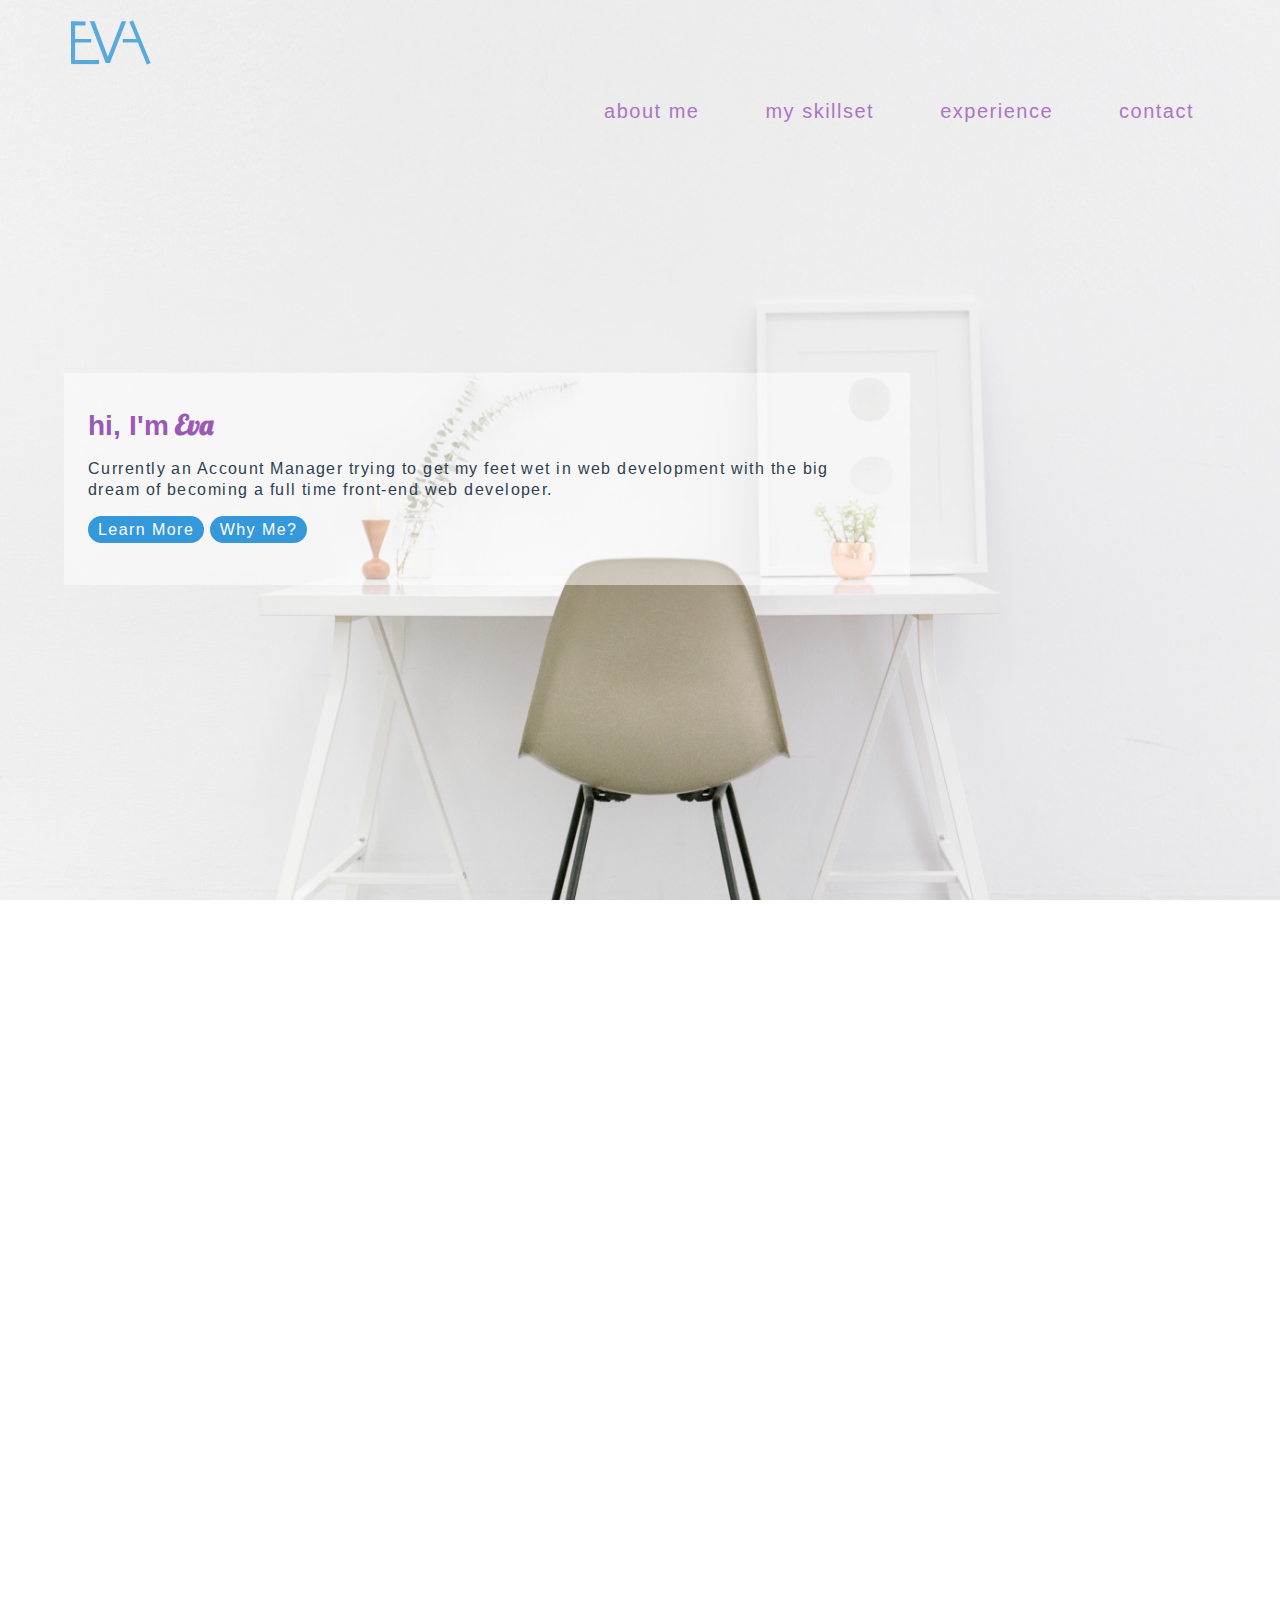
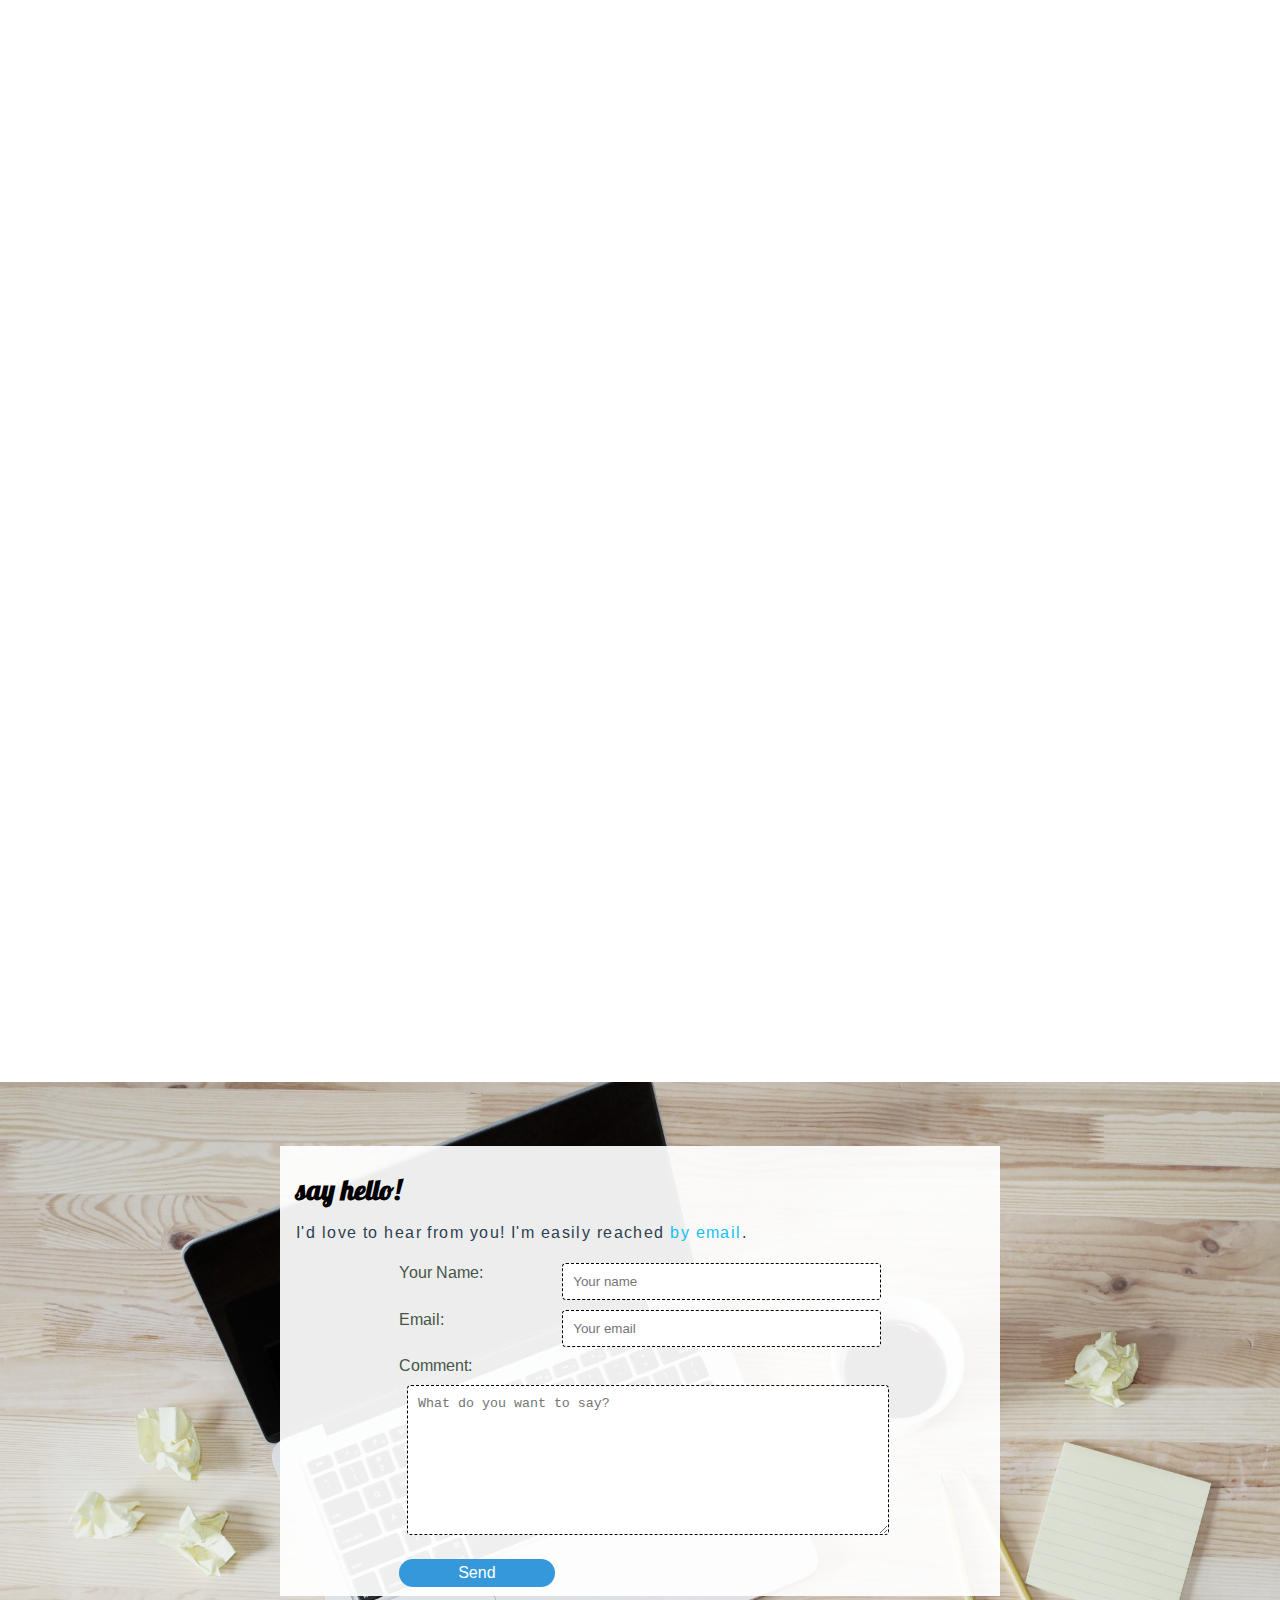
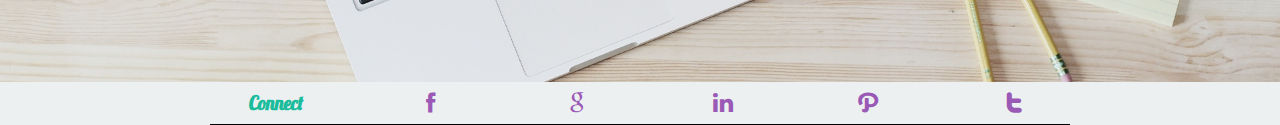
<file: index.html>
<!DOCTYPE html>
<html>
<head>
	<meta name="robots" content="noindex">
	<meta name="viewport" content="width=device-width, initial-scale=1">

	<link rel="stylesheet" type="text/css" href="css/styles.css">
	<link rel="stylesheet" type="text/css" href="css/queries.css">
	<link rel="stylesheet" type="text/css" href="3rdparty/animate.css">
	
	<!--ICONS-->
	<link rel="stylesheet" type="text/css" href="images/icons/flaticon.css">
	<link rel="stylesheet" href="https://maxcdn.bootstrapcdn.com/font-awesome/4.5.0/css/font-awesome.min.css"> 

	<!--GoogleFonts-->
	<link href='https://fonts.googleapis.com/css?family=Josefin+Sans:400,100italic,100,300,300italic,400italic,600,600italic,700,700italic' rel='stylesheet' type='text/css'>
	<link href='https://fonts.googleapis.com/css?family=Playfair+Display:400,400italic,700,700italic,900,900italic' rel='stylesheet' type='text/css'>
	<link href='https://fonts.googleapis.com/css?family=Flamenco' rel='stylesheet' type='text/css'>
	<!--Sans Serif, Arimo-->
	<link href='https://fonts.googleapis.com/css?family=Arimo' rel='stylesheet' type='text/css'>
	<!--Pacifico scripty-->
	<link href='https://fonts.googleapis.com/css?family=Pacifico' rel='stylesheet' type='text/css'>
	<!--Lobster scripty-->
	<link href='https://fonts.googleapis.com/css?family=Lobster' rel='stylesheet' type='text/css'>

	<!-- - - - - Favicon - - - - - -->
	<link rel='shortcut icon' href='images/icons/favicon-anchor.ico' type='image/x-icon'/ >

	<title>Eva Smidt</title>
</head>
<body>
<!-- <div id="container"> -->
	<header>
		<nav>
		<div class="row">
			<img src="images/eva-logo-2.png" class="logo" alt="Eva Smidt">
			<a href="#" onClick="scrollToTop();"><img src="images/eva-logo-2.png" class="logo-alt" alt="Eva Smidt"></a>
			<ul class="main-nav js--main-nav">
				<li><a class="scroll-to-about" href="#">about me</a></li>
				<li><a class="scroll-to-skills" href="#">my skillset</a></li>
				<li><a class="scroll-to-resume" href="#">experience</a></li>
				<li><a class="scroll-to-contact" href="#">contact</a></li>
			</ul>
			<a class="mobile-nav-icon js--nav-icon"><i class="fa fa-bars"></i></a>
		</div>
		</nav>
	
<!-- Hero content area -->
	<section>
		<!-- <img src="images/deskx600.jpg"> -->
		<div class="text-area col span_2_of_3">
			<h2><span class="serif">hi, I'm</span> Eva</h2>
			<p>Currently an Account Manager trying to get my feet wet in web development with the big dream of becoming a full time front-end web developer.</p>
			<p><a class="scroll-to-about btn" href="#">Learn More</a>
			<a class="scroll-to-resume btn" href="#">Why Me?</a></p>
		</div>
	</section>
	
	</header>

<!-- First Panel -->
<section class="js--section-about js--wp1 js--anchor fullpanel">
	<br><br>
	<article class="first-panel" id="about">
		<h2>...a little about Me</h2>
		<p>With a background in account management, I understand company's business goals and challenges when it comes to websites. I've been a part of many redesign project from start to finish, so I have a good understanding of how the project process works. I not only have insight into what the client's day to day looks like, but I know how projects work and I know how to manage a project to make it successful.</p> 
		<p>I've had over 5 years of project management experience and have overseen countless website redesign projects. I know how to manage my time and work efficiently. I've been teaching myself to code for the past year and know it's the path I want to pursue for myself.</p> 
		<p>I live north of the city and take the train into Boston every day for work at a digital agency where I'm an account manager.</p>
		<!-- TRAIN ICON  -->
		<div class="icon-fun">
			<svg xmlns="http://www.w3.org/2000/svg" width="612" height="792" viewBox="0 0 612 792" class="content-icon"><path d="M538.6 598.7l-140.4-93.6 75.5-21.1c5.4-1.6 10-5.3 12.6-10.3 2.6-5 3.1-10.8 1.3-16.2l-18.3-55c9.6-5.7 24-18 24-40.5V239.8c0-18.9-13.8-33.2-29.7-39.9v-64.4c2.2-20-10.9-38-31.2-43.1l-57.8-14.5v-7.3c0-22.8-18.3-47.2-45.4-47.2h-46.3c-23.7 0-45.3 22.5-45.3 47.2v7.3l-57.9 14.5c-20.5 5.1-33.5 23.2-31.1 43.1v64.3c-15.9 6.6-29.7 21-29.7 39.9v122.1c0 21.5 12.9 34.5 23.9 40.8l-18.3 54.8c-1.8 5.4-1.3 11.2 1.3 16.2 2.6 5 7.2 8.7 12.7 10.3l75.4 21.1 -140.4 93.6c-4.2 2.8-5.4 8.5-2.5 12.7 1.8 2.7 4.7 4.1 7.6 4.1 1.8 0 3.5-0.5 5.1-1.5l57-38h330.8l57 38c1.6 1 3.3 1.5 5.1 1.5 3 0 5.9-1.4 7.6-4.1C544 607.3 542.8 601.6 538.6 598.7zM399.3 528h-82.5l59.9-16.8c0.7 1.5 1.8 2.9 3.3 3.9L399.3 528zM360.9 93.5c1.3 0.7 2.8 1.2 4.4 1.2 0.1 0 0.2 0 0.2 0l62.3 15.6c11.4 2.9 18.8 12.8 17.4 23.6 0 0.4-0.1 0.8-0.1 1.1v60L315.2 167.4V82L360.9 93.5zM255.8 70.6c0-13 12.4-28.8 27-28.8h46.3c16 0 27.1 15.2 27.1 28.8v2.7l-45.1-11.3c-3.4-0.9-6.9-0.9-10.2 0l-45.1 11.3V70.6zM184 110.2L296.8 82v85.4L166.8 195v-60c0-0.4 0-0.8-0.1-1.2C165.3 123 172.6 113.1 184 110.2zM143.4 466.4c-0.6-0.2-1.2-0.6-1.5-1.2 -0.3-0.6-0.4-1.3-0.2-1.9l20.9-62.6c0.8-2.4 0.6-4.9-0.6-7.1 -1.1-2.2-3.1-3.8-5.5-4.6 -0.2-0.1-19.5-6-19.5-27V239.8c0-12.9 12.4-22.4 24.7-25L306 184.2l144.1 30.5c12.3 2.6 24.7 12.1 24.7 25v122.1c0 19.8-19.1 26.9-19.8 27.2 -4.8 1.6-7.3 6.8-5.7 11.6l20.9 62.6c0.2 0.7 0.2 1.3-0.1 1.9 -0.3 0.6-0.8 1-1.4 1.2L306 511.9 143.4 466.4zM231.9 515.1c1.5-1 2.6-2.4 3.3-3.9l59.9 16.8h-82.5L231.9 515.1zM168.1 557.6l17.3-11.5c0.6 0.1 1.2 0.2 1.9 0.2h239.6l17 11.3H168.1L168.1 557.6zM371.2 345c0 11.4 9.3 20.8 20.8 20.8s20.8-9.3 20.8-20.8 -9.3-20.8-20.8-20.8S371.2 333.5 371.2 345zM394.4 345c0 1.3-1.1 2.4-2.4 2.4 -1.3 0-2.4-1.1-2.4-2.4s1.1-2.4 2.4-2.4C393.3 342.6 394.4 343.6 394.4 345zM189.3 345c0 11.4 9.3 20.8 20.8 20.8 11.4 0 20.8-9.3 20.8-20.8s-9.3-20.8-20.8-20.8C198.6 324.2 189.3 333.5 189.3 345zM212.4 345c0 1.3-1.1 2.4-2.4 2.4s-2.4-1.1-2.4-2.4 1.1-2.4 2.4-2.4S212.4 343.6 212.4 345zM315.1 487.7v-58.8l18.3-3.7 8.1 42c0.9 4.4 4.7 7.4 9 7.4 0.6 0 1.2-0.1 1.8-0.2 5-1 8.2-5.8 7.3-10.8l-8.1-42.1 14.6-2.9 10 37.4c1.1 4.1 4.8 6.8 8.9 6.8 0.8 0 1.6-0.1 2.4-0.3 4.9-1.3 7.8-6.3 6.5-11.2l-9.7-36.2 12.4-2.5 11.9 34.5c1.3 3.8 4.9 6.2 8.7 6.2 1 0 2-0.2 3-0.5 4.8-1.7 7.3-6.9 5.7-11.7l-11.1-32.1 6.7-1.3c5-1 8.2-5.8 7.2-10.8 -1-5-5.8-8.2-10.8-7.2l-111.7 22.3 -111.7-22.3c-5-1-9.8 2.2-10.8 7.2 -1 5 2.2 9.8 7.2 10.8l5.8 1.2L185.3 441.1c-1.7 4.8 0.9 10 5.7 11.7 1 0.3 2 0.5 3 0.5 3.8 0 7.4-2.4 8.7-6.2l12-34.6 12.4 2.5 -9.7 36.4c-1.3 4.9 1.6 9.9 6.5 11.2 0.8 0.2 1.6 0.3 2.4 0.3 4.1 0 7.8-2.7 8.9-6.8l10.1-37.5 14.5 2.9 -8.2 42.3c-1 5 2.3 9.8 7.3 10.8 0.6 0.1 1.2 0.2 1.8 0.2 4.3 0 8.2-3 9-7.4l8.1-42.1 19.2 3.8v58.8c0 5.1 4.1 9.2 9.2 9.2C311 496.8 315.1 492.7 315.1 487.7zM306 318.8c23.7 0 43.5-17.1 47.8-39.6h80.7c5.1 0 9.2-4.1 9.2-9.2s-4.1-9.2-9.2-9.2h-80.7c-4.3-22.5-24.1-39.6-47.8-39.6s-43.5 17.1-47.8 39.6h-80.8c-5.1 0-9.2 4.1-9.2 9.2s4.1 9.2 9.2 9.2h80.8C262.5 301.7 282.3 318.8 306 318.8zM306 239.7c16.8 0 30.4 13.6 30.4 30.4 0 16.8-13.6 30.4-30.4 30.4 -16.7 0-30.4-13.6-30.4-30.4C275.6 253.3 289.3 239.7 306 239.7z"/></svg>
		</div>

			<!-- <div class="icon-fun"><img src="images/icons/train.svg" class="content-icon" alt="train icon from thenounproject"></div> -->

			<!-- <div class="icon-fun"><img src="images/icons/gantt-chart.svg" class="content-icon" alt="gantt chart icon from thenounproject"></div> -->
			<!-- GANTT CHART ICON  -->
				<div class="icon-fun">
				<svg xmlns="http://www.w3.org/2000/svg" width="612" height="792" viewBox="0 0 612 792" class="gantt content-icon"><path d="M53.5 269.2L85 300.7l57-57c1.5-1.5 2.5-3.7 2.5-6 0-4.7-3.8-8.5-8.5-8.5 -2.3 0-4.5 1-6 2.5l-45 45 -19.5-19.5c-1.5-1.5-3.7-2.5-6-2.5 -4.7 0-8.5 3.8-8.5 8.5C51 265.5 52 267.7 53.5 269.2z" class="gantt"/><path d="M136 314.2c-2.3 0-4.5 1-6 2.5L85 361.7l-19.5-19.5c-1.5-1.5-3.7-2.5-6-2.5 -4.7 0-8.5 3.8-8.5 8.5 0 2.4 1 4.5 2.5 6l31.5 31.5 57-57c1.5-1.5 2.5-3.7 2.5-6C144.5 318 140.7 314.2 136 314.2z" class="gantt"/><path d="M136 399.2c-2.3 0-4.5 1-6 2.5L85 446.7l-19.5-19.5c-1.5-1.5-3.7-2.5-6-2.5 -4.7 0-8.5 3.8-8.5 8.5 0 2.4 1 4.5 2.5 6l31.5 31.5 57-57c1.5-1.5 2.5-3.7 2.5-6C144.5 403 140.7 399.2 136 399.2z" class="gantt"/><rect x="161.5" y="254.7" width="76.5" height="25.5"/><rect x="161.5" y="339.7" width="76.5" height="25.5"/><rect x="161.5" y="424.7" width="76.5" height="25.5"/><path d="M0 178.2v348.5h612V178.2H0zM17 509.7V195.2h246.5v314.5H17zM595 509.7H280.5V195.2h314.5v314.5H595z" class="gantt"/><polygon points="493 424.7 493 433.2 484.5 433.2 484.5 348.2 476 348.2 467.5 348.2 467.5 339.7 399.5 339.7 399.5 348.2 391 348.2 391 263.2 382.5 263.2 374 263.2 374 254.7 306 254.7 306 280.2 374 280.2 374 271.7 382.5 271.7 382.5 348.2 382.5 356.7 399.5 356.7 399.5 365.2 467.5 365.2 467.5 356.7 476 356.7 476 433.2 476 441.7 493 441.7 493 450.2 561 450.2 561 424.7 " class="gantt"/></svg>
			</div>
 		<!-- TRAINING ICON (Computer) -->
 			<div class="icon-fun">
 				<svg xmlns="http://www.w3.org/2000/svg" width="612" height="792" viewBox="0 0 612 792" class="gantt content-icon"><path d="M588.5 136.8h-80V70.9h-34.8V49.3H313.5h-14.1H137.5v22.6h-34.8v65.9H23.5c-14.1 0-26.4 11.3-26.4 26.4v333.3c0 14.1 11.3 26.4 26.4 26.4h204.3l-35.8 53.7h-37.7v14.1h304.1v-14.1h-37.7l-35.8-53.7h204.3c14.1 0 26.4-11.3 26.4-26.4V163.2C614.8 149.1 602.6 136.8 588.5 136.8zM313.5 63.4h146.9v217.5h-146.9V63.4zM151.6 63.4h146.9v217.5h-146.9V63.4zM116.8 86h20.7V295h161 14.1 161V86h20.7v236.3H116.8V86zM23.5 151h79.1v184.5h405.8V151h80c6.6 0 12.2 5.6 12.2 12.2v301.3H12.2V163.2C12.2 156.6 16.9 151 23.5 151zM403 575.6H209l35.8-53.7h122.4L403 575.6zM588.5 508.7H23.5c-6.6 0-11.3-5.6-11.3-12.2V478.6h588.5v17.9C600.7 503.1 595.1 508.7 588.5 508.7z"/><path d="M186.4 215.9l86.6-44.3 -86.6-44.3V215.9zM200.5 151l41.4 21.7 -41.4 21.7V151z"/><rect x="338" y="90.7" width="97" height="14.1"/><rect x="338" y="139.7" width="97" height="14.1"/><rect x="338" y="188.6" width="97" height="14.1"/><rect x="357.8" y="236.6" width="58.4" height="14.1"/></svg>
 			</div>
 
			<!-- <div class="icon-fun"><img src="images/icons/learning.svg" class="content-icon" alt="computer tutorials icon from thenounproject"></div> -->
			<div class="icon-fun"><svg xmlns="http://www.w3.org/2000/svg" width="612" height="792" viewBox="0 0 612 792" class="content-icon"><path d="M206.9 185.1c-3.7-3.4-9.5-3.2-13 0.5L76.3 313.3c-3.2 3.5-3.2 8.9 0 12.4l117.6 127.6c1.8 2 4.3 3 6.8 3 2.2 0 4.5-0.8 6.2-2.4 3.7-3.4 4-9.2 0.5-13L95.6 319.5l111.9-121.4C210.8 194.4 210.6 188.6 206.9 185.1zM535.7 313.3L418.1 185.6c-3.4-3.7-9.2-4-13-0.5 -3.7 3.4-4 9.2-0.5 13L516.4 319.5 404.6 440.9c-3.4 3.7-3.2 9.5 0.5 13 1.8 1.6 4 2.4 6.2 2.4 2.5 0 4.9-1 6.8-3l117.6-127.6C538.9 322.2 538.9 316.8 535.7 313.3zM373.6 148.8c-4.7-1.9-10 0.4-11.9 5.2l-128.5 324.3c-1.9 4.7 0.4 10 5.2 11.9 1.1 0.4 2.3 0.6 3.4 0.6 3.7 0 7.1-2.2 8.5-5.8l128.5-324.3C380.7 156 378.4 150.7 373.6 148.8z"/></svg></div>
			<!-- <div class="icon-fun"><img src="images/icons/code-brackets.svg" class="content-icon" alt="code brackets icon from thenounproject"></div> -->


		<!-- <hr> -->
	</article>
	</section>

<!-- Second Panel -->
<section class="js--section-skills js--wp2 fullpanel full-width-img-2">
	<article class="second-panel">
		<h2>skillset</h2>
		<p>As I've developed as an account manager, I've grown in a lot of ways and have been acquiring many skills...</p> 
		<ul>
			<li>HubSpot Certified and experience working with HubSpot emails, lists, social reporting, landing pages, forms, etc.</li>
			<li>Familiar with many content management systems such as Kentico, Sitecore, WordPress, and Drupal.</li>
			<li>Writing Technical Specifications/Documentation and annotating Wireframes.</li>
			<li>Avid Jira user, with experience in other bug and task tracking tools such as OnTime, Pivotal Tracker, WorkFront, and Trello.</li>
			<li>Have had Agile training and used to running projects using the Agile methodology. I'm good at running scrums :)</li>
			<li>Strong attention to detail ... e.g., really good at finding bugs.</li>
			<li>Organized, used to collaborating, good with my own time management and fun to work with.</li>
			<li>I've been concentrating on mastering as much CSS and HTML as I can. I am always on Team Treehouse, Lynda.com, CodeCademy, and Udemy trying to learn as much as I can as quickly as I can. Right now, I'm focused on learning Sass and it's awesome!</li>
			
	<!-- <hr> -->
	</article>

</section>

<!-- Third Panel -->
<section class="js--section-resume js--wp3 fullpanel">
	<div class="unicorn-bg"><svg xmlns="http://www.w3.org/2000/svg" width="612" height="792" viewBox="0 0 612 792" class="unicorn"><path d="M353.1 91.3c0 0-22.6-17.7-51-11.5 0 0 11.1 6.2 16.9 11.5 0 0-17.3-2.5-37.4 9.5 0 0 7.4 7 18.5 7 0 0-18.5 6.2-30.4 15.6 0 0 5.3 7.4 18.9 10.3 0 0-18.1 14.8-35 19.7 0 0 17.3 7.8 32.5 3.7 0 0-15.2 18.5-36.6 21.4 0 0 10.7 8.2 30 5.3 0 0-17.7 10.3-23.9 26.7 -6.2 16.5-14.4 18.9-14.4 18.9s29.6 1.7 40.3-15.2c0 0-10.3 11.1-12.7 29.6 -2.5 18.5-10.3 22.6-10.3 22.6s35-13.4 42.4-35.5c0 0 1.6 48.3-51.5 80.1 -53.2 31.8-51 58.1-51 58.1s-58.1-1.6-68.5 46.1c-10.4 47.7 7.7 69.1-12.6 97 0 0 24.1-11.5 25.8-47.7 0 0 4.9 41.1-13.2 69.1 0 0 23.6-11.5 26.9-29.6 0 0-3.8 34 3.8 50.4 0 0 14.3-15.9 12.1-42.8 0 0 4.5 13.8 18.1 21.7 0 0-9.1-31.3-10.7-68.5 0 0 7.1 16.5 17.3 25.2 0 0 1.6-34-13.4-51.8 -15.1-17.8-4.4-38.7 12.9-41.1 0 0-4.9 36.7 29.1 53.7 0 0 7.7 21.9-12.1 48.3 0 0 3.3 36.2 31.8 68 0 0-11.7 7.6-2.4 14l-2.8 11.4c0 0 19.6 4.1 36.5 2.5 0 0-1.6-17.5-12.5-28.7 0 0-24.7-41.9-13.2-58 11.5-16 54.1-27.3 54.7-74.4 0.5-47.2 43.2-35.4 72-55.1 28.8-19.7 35.4-55.9 35.4-55.9s5.8 9 12.7 10.3c7 1.2 34.1-28.4 45.6-30 11.5-1.7-3.3 38.2-3.3 38.2s0.1 17.1 12.5 22.6c0 0 17.8-11.2 13.4-44.4 -4.4-33.2-7.1-47.7-29.6-35.1 -22.5 12.6-30.4-4.9-28.2-18.9 2.2-14-3-29.9-39.2-49.6 -36.2-19.7-32.9-44.8-18.1-43.2 14.8 1.6 27.1 33.3 41.5 28.4 9.2-3.2 18.2-14.3 2.9-26.7 -15.6-12.7-14.8-51.8-44-60.9l56.2-69.9L353.1 91.3z"/></svg></div>
 	
	<article class="third-panel">
		<h2>my experience</h2>
		<p>Here's part of my resume, but don't hesitate to <a href="mailto:evangelinesmidt@gmail.com">reach out to me directly</a>.</p>
		<!-- <p><i class="fa fa-github-alt icon-4x"></i></p> -->
		<!-- <img src="images/GitHub-Mark-120px-plus.png" class="span_1_of_3"> -->
		<ul>
			<li>Sr. Account Manager, Boston Interactive (Boston, MA) July 2016-present</li>
			<li>Account Manager, Boston Interactive (Boston, MA) 2014-2016</li>
			<li>Sr. Interactive Producer, Boston Interactive (Boston, MA) 2013-2014</li>
			<li>Interactive Producer, Boston Interactive (Boston, MA) 2012-2013</li>
			<li>Jr. Project Manager, One to One Interactive (Boston, MA) 2011-2012</li>
			<li>Graduated with a Bachelors in Communication Arts from Gordon College (Wenham, MA) in 2011</li>
		</ul>
		

		<p>View my <a href="https://www.linkedin.com/in/evangelinesmidt" target="_blank">LinkedIn Profile</a> or take a look at <a href="https://github.com/evasmidt" target="_blank">GitHub</a> for more details.</p>
		
		<!-- <a href="/resume.pdf" class="btn"><i class="fa fa-file-pdf-o"></i> Resume</a> -->
		<a href="https://www.linkedin.com/in/evangelinesmidt" target="_blank" class="btn"><i class="fa fa-linkedin-square"></i> Experience</a>&nbsp;
		<a href="https://github.com/evasmidt" target="_blank" class="btn"><i class="fa fa-github-square"></i> GitHub Profile</a>
		<p><a href="files/Eva_Smidt_Resume.pdf" target="_blank" class="btn-primary"><i class="fa fa-file-pdf-o"></i> Download Resume</a></p>
	
	</article>

</section>

<!-- Fourth and last - contact me - Panel -->
<div class="full-width-img-3">
<section class="js--section-contact js--wp4">
	<article class="fourth-panel js--section-contact" id="contact">

		<h2>say hello!</h2>
		<p>I'd love to hear from you! I'm easily reached <a href="mailto:evangelinesmidt@gmail.com">by email</a>.</p> 
		<!-- <div class="row" -->
		<form action="mailto:evangelinesmidt@gmail.com" enctype="text/plain" method="post">
			<div class="row"> 
				<div class="col span_1_of_3">
					<label for="name">Your Name:</label>
				</div>
				
				<div class="col span_2_of_3">
					<input type="text" id="name-field" class="input" name="Name" placeholder="Your name" value="" required>
				</div>
			</div>

			<div class="row">
				<div class="col span_1_of_3">
					<label for="email">Email:</label>
				</div>
				
				<div class="col span_2_of_3">
					<input type="email" name="Email" id="email" class="input" placeholder="Your email" value="" required>
				</div>
			</div>

			<div class="row">
					<div class="col span_2_of_3">
						<label for="message">Comment:</label>
					</div>
				<div class="col span_3_of_3">
					<textarea name="message" placeholder="What do you want to say?"></textarea>
				</div>
			</div>
				
			<div class="row">
				<div class="col span_1_of_3">
					
					<input type="submit" name="Submit" value="Send">
					<br><br>
				</div>
			</div>
		</form>
		
	</article>
</section>
</div>


<!-- FOOTER AREA -->
	<footer>
		<div class="section group">
			<div class="col span_1_6"><h3>Connect</h3></div>
			<div class="col span_1_6"><a href="https://www.facebook.com/essmidt" target="_blank"><i class="flaticon-facebook31"></i></a></div>
			<div class="col span_1_6"><a href="https://plus.google.com/u/0/+EvangelineSSmidt/about" target="_blank"><i class="flaticon-google29"></i></a></div>
			<div class="col span_1_6"><a href="https://www.linkedin.com/in/evangelinesmidt" target="_blank"><i class="flaticon-linkedin11"></i></a></div>
			<div class="col span_1_6"><a href="https://www.pinterest.com/lavieurbane/" target="_blank"><i class="flaticon-path2"></i></a></div>
			<div class="col span_1_6"><a href="https://twitter.com/smidtten_eva" target="_blank"><i class="flaticon-twitter20"></i></a></div>
			</div>
	</footer>
</div>
	<!-- Font generated by <a href="http://www.flaticon.com">flaticon.com</a>
 under <a href="http://creativecommons.org/licenses/by/3.0/">CC BY</a>. The authors are: <a href="http://www.simpleicon.com">SimpleIcon</a>. -->
<script src="https://ajax.googleapis.com/ajax/libs/jquery/1.12.0/jquery.min.js"></script>
<script src="3rdparty/jquery.waypoints.min.js" type="text/javascript"></script>
<script type="text/javascript" src="3rdparty/jquery.waypoints.min.js"></script>
<script type="text/javascript" src="js/scripts.js"></script>

</body>
</html>
</file>
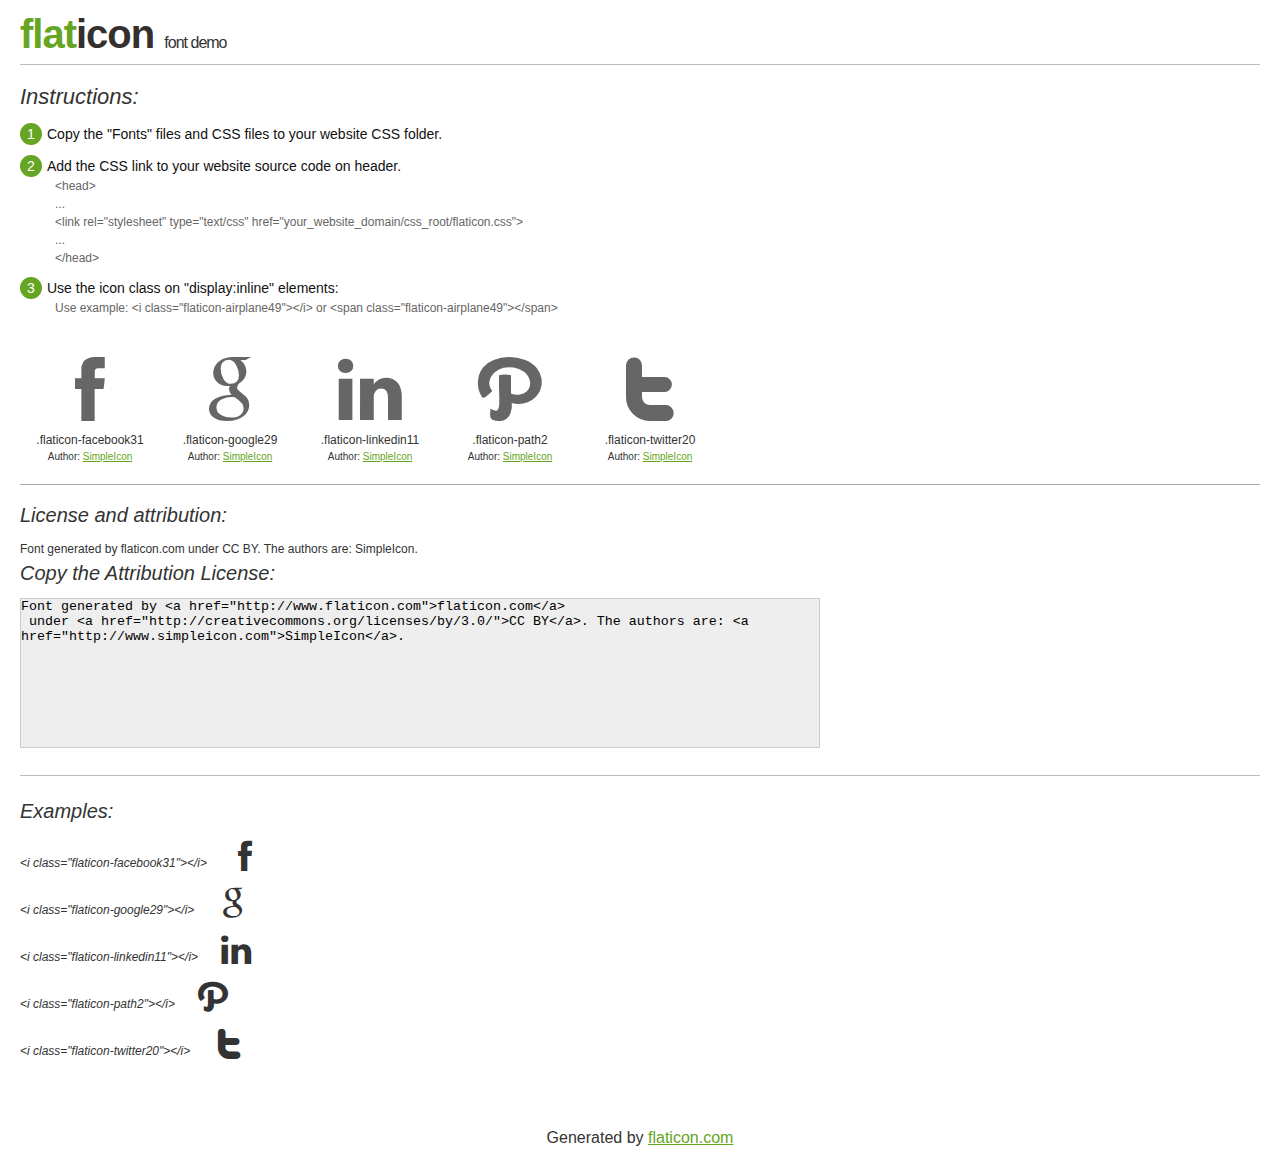
<file: images/icons/flaticon.html>
<!DOCTYPE html>
<html>

<head>
    <title>Flaticon WebFont</title>
    <link rel="stylesheet" type="text/css" href="flaticon.css">
    <meta charset="UTF-8">
    <style>
    body {
        font-family: sans-serif;
        line-height: 1.5;
        font-size: 16px;
        padding: 20px;
        color:#333;
    }
    * {
        -moz-box-sizing: border-box;
        -webkit-box-sizing: border-box;
        box-sizing: border-box;
        margin: 0;
        padding: 0;
    }
    [class^="flaticon-"]:before, [class*=" flaticon-"]:before, [class^="flaticon-"]:after, [class*=" flaticon-"]:after {
        font-family: Flaticon;
        font-size: 30px;
        font-style: normal;
        margin-left: 20px;
        color: #333;
    }
    .image p {
		font-size: 12px;
		margin: 0px;
		clear: none;
		width: 300px;
		line-height: 40px;
	}
    .text {
        float: left;
        font-size:14px;
        margin-top: 15px;
    }
    .text ul {
        margin-left:0px;
        color:#111;
        margin-bottom:20px;
    }
    .text .ex {
        font-size:12px;
        color:#666;
        margin-left:35px;
        display:block;
    }
    .text ul li {
        margin-top:10px;
        list-style:none;
    }
    .num {
        background:#66A523;
        color:#fff;
        border-radius:20px;
        padding:1px;
        display:inline-block;
        width:22px;
        height:22px;
        text-align:center;
        margin-right: 5px;
    }
    .text ul strong {
        font-weight:normal;
        color:#000;
    }
    .image {
        width: 280px;
        float: left;
        margin-bottom: 15px;
        margin-right: 30px;
    }
    #glyphs {
        clear: both;
    }
    .image p:nth-child(even) i {
        clear: none;
    }
    .glyph {
        display: inline-block;
        width: 120px;
        margin: 10px;
        text-align: center;
        vertical-align: top;
        background: #FFF;
    }
    .glyph .glyph-icon {
        padding: 10px;
        display: block;
        font-family:"Flaticon";
        font-size: 64px;
        line-height: 1;
    }
    .glyph .glyph-icon:before {
        font-size: 64px;
        color: #666;
        margin-left: 0;
    }
    .class-name {
        font-size: 12px;
    }
    .author-name {
		font-size: 10px;
	}
	a{
		color: #66A523;
	}
    .instructions {
        font-style:italic;
        font-size:22px;
        margin-bottom:10px;
    }
    .iconsuse {
        font-size:22px;
        font-style:italic;
        padding-top:20px;
        margin-top:20px;
        border-top:1px solid #bbb;
    }
    .usetitle {
        margin-bottom: 10px;
        font-size: 20px;
        font-style: italic;
    }
    .class-name:last-child {
        font-size: 10px;
        color:#888;
    }
    .class-name:last-child a {
        font-size: 10px;
        color:#555;
    }
    .class-name:last-child a:hover {
        color:#66A523;
    }
    .glyph > input {
        display: block;
        width: 100px;
        margin: 5px auto;
        text-align: center;
        font-size: 12px;
        cursor: text;
    }
    .glyph > input.icon-input {
        font-family:"Flaticon";
        font-size: 16px;
        margin-bottom: 10px;
    }
    h1.logo {
        font-size: 40px;
        letter-spacing: -1px;
        margin-top: -16px;
        text-transform: lowercase;
        border-bottom:1px solid #bbb;
    }
    h1.logo strong {
        font-size: 16px;
        font-family:sans-serif;
        font-weight:normal;
        color:#333;
    }
    h1.logo a {
        color:#34302d;
        text-decoration: none;
    }
    h1.logo a span {
        color:#66A523;
    }
    #footer {
        padding-top:40px;
        clear:both;
        text-align:center;
    }
    #footer a {
        color:#66A523;
    }
    textarea {
		margin: 0px;
		width: 800px;
		height: 150px;
		border: 1px solid #CCC;
		resize: none;
		background: #EEE;
    }
    .author-link, .attrDiv a{
    	font-size: 12px;
    	color: #333;
    	text-decoration: none;
    }
    .external {
    	display: block;
    }
    .attrDiv {
		font-size: 12px;
	}
    .attribution {
        border-top: 1px solid #AAA;
        margin: 10px 0;
        padding-top: 15px;
    }
    </style>
</head>

<body>
    <header>
        <h1 class="logo">
            <a href="http://www.flaticon.com">
                <span>FLAT</span>ICON</a>
            <strong>Font Demo</strong>
        </h1>
    </header>

    <section class="demo">
        <div class="text">

            <div class="instructions">Instructions:</div>

            <ul>
                <li>
                    <p>
                        <span class="num">1</span>Copy the "Fonts" files and CSS files to your website CSS folder.
                </li>
                <li>
                    <p>
                        <span class="num">2</span>Add the CSS link to your website source code on header.
                        <br />
                        <span class="ex">&lt;head&gt;
                            <br/>...
                            <br/>&lt;link rel="stylesheet" type="text/css" href="your_website_domain/css_root/flaticon.css"&gt;
                            <br/>...
                            <br/>&lt;/head&gt;</span>
                </li>

                <li>
                    <p>
                        <span class="num">3</span>Use the icon class on "display:inline" elements:
                        <br />
                        <span class="ex">Use example: &lt;i class=&quot;flaticon-airplane49&quot;&gt;&lt;/i&gt; or &lt;span class=&quot;flaticon-airplane49&quot;&gt;&lt;/span&gt;</span>
                </li>
            </ul>
        </div>

    </section>

    <section id="glyphs"><div class="glyph">
		<div class="glyph-icon flaticon-facebook31"></div>
		<div class="class-name">.flaticon-facebook31</div><div class="author-name">Author: <a href="http://www.flaticon.com/free-icon/facebook-letter-logo_34304">SimpleIcon</a></div></div><div class="glyph">
		<div class="glyph-icon flaticon-google29"></div>
		<div class="class-name">.flaticon-google29</div><div class="author-name">Author: <a href="http://www.flaticon.com/free-icon/google-logo_33975">SimpleIcon</a></div></div><div class="glyph">
		<div class="glyph-icon flaticon-linkedin11"></div>
		<div class="class-name">.flaticon-linkedin11</div><div class="author-name">Author: <a href="http://www.flaticon.com/free-icon/linkedin-logo_34227">SimpleIcon</a></div></div><div class="glyph">
		<div class="glyph-icon flaticon-path2"></div>
		<div class="class-name">.flaticon-path2</div><div class="author-name">Author: <a href="http://www.flaticon.com/free-icon/path-logo_34446">SimpleIcon</a></div></div><div class="glyph">
		<div class="glyph-icon flaticon-twitter20"></div>
		<div class="class-name">.flaticon-twitter20</div><div class="author-name">Author: <a href="http://www.flaticon.com/free-icon/twitter-letter-logo_33985">SimpleIcon</a></div></div></section>

<section class="attribution">

	<div class="usetitle">License and attribution:</div><div class="attrDiv">Font generated by <a href="http://www.flaticon.com">flaticon.com</a>
 under <a href="http://creativecommons.org/licenses/by/3.0/">CC BY</a>. The authors are: <a href="http://www.simpleicon.com">SimpleIcon</a>.</div><div class="usetitle">Copy the Attribution License:</div>

<textarea onclick="this.focus();this.select();">Font generated by &lt;a href=&quot;http://www.flaticon.com&quot;&gt;flaticon.com&lt;/a&gt;
 under &lt;a href=&quot;http://creativecommons.org/licenses/by/3.0/&quot;&gt;CC BY&lt;/a&gt;. The authors are: &lt;a href=&quot;http://www.simpleicon.com&quot;&gt;SimpleIcon&lt;/a&gt;.</textarea>

</section>

<section class="iconsuse">
    	<div class="usetitle">Examples:</div>
		<div class="image"><p>&lt;i class=&quot;flaticon-facebook31&quot;&gt;&lt;/i&gt; <i class="flaticon-facebook31"></i></p><p>&lt;i class=&quot;flaticon-google29&quot;&gt;&lt;/i&gt; <i class="flaticon-google29"></i></p><p>&lt;i class=&quot;flaticon-linkedin11&quot;&gt;&lt;/i&gt; <i class="flaticon-linkedin11"></i></p><p>&lt;i class=&quot;flaticon-path2&quot;&gt;&lt;/i&gt; <i class="flaticon-path2"></i></p><p>&lt;i class=&quot;flaticon-twitter20&quot;&gt;&lt;/i&gt; <i class="flaticon-twitter20"></i></p></div>
</section>
<div id="footer">
    <div>Generated by <a href="http://www.flaticon.com">flaticon.com</a>
    </div>
</div>
	</body>
</html>
</file>
<file: css/styles.css>
*, *:before, *:after {
  	-webkit-box-sizing: border-box; 
 	-moz-box-sizing: border-box;
 	box-sizing: border-box;
	}

* {
	margin:0;
	padding: 0;	
}
	#container{
		width:100%;
		display: block;
		padding: 0px;
		margin-left: 0px;
		background-color: white;
	}
	
	body{
		color: #445544;
		font-family: 'Arimo', sans-serif, 'Playfair Display', serif;
		font-size:16px;
	}


header { 
		background-image: url(desk2.jpg);
    	background-size: cover;
    	background-position: center;
    	height: 100vh;
    	background-attachment: fixed;
		
	}
	

	p {
		color: #2c3e50;
		font-family: 'Arimo', sans-serif, 'Playfair Display', serif;
		font-size:1em;
		line-height: 130%;
		letter-spacing: 0.09em;
	}

	/*hr {
		margin-top:30px;
		border: 0;
    	height: 0;
    	border-top: 1px solid rgba(0, 0, 0, 0.1);
    	border-bottom: 1px solid rgba(255, 255, 255, 0.3);
	}*/

	a {
		color: #13c1f1;
		text-decoration: none;
	}

	a:hover {
		color: #008EBE;
		text-decoration: none;
	}


	

	article {
		background-color: white;
		max-width: 720px;
		margin:auto;
		padding: 10px 10px 20px 10px;
		
	}

	article p{
		margin-bottom: 15px;
	}


	h1 {
		color: #2ecc71;
		font-size:2.3rem;
		padding: 5px;
		font-family: 'Lobster', 'Josefin Sans', cursive, sans-serif;
	}


	h1 a {
		color: #2ecc71;
	}

	h1 a:hover {
		color:#27ae60;
		text-decoration: none;
	}
	
	h2 {
		font-size:1.75rem;
		color: #000;
		font-family: 'Lobster', 'Josefin Sans', cursive, sans-serif;
		margin-bottom: 15px;
		margin-top:10px;
	}

	h3{
		font-family: 'Lobster', 'Josefin Sans', cursive, sans-serif;
		color: #1abc9c;
	}	

	ul {
		list-style-type: square;
	}

	li {
		color: #2c3e50;
		font-family: 'Arimo', sans-serif, 'Playfair Display', serif;
		line-height: 120%;
		letter-spacing: 1.5px;
		margin-left:1.5em;
		margin-bottom: 8px;
	}

/*Logo*/

.logo {
	/*height: 100px;*/
	width: auto;
	float: left;
	margin-top:20px;
}

.logo-alt {
	display:none;
	height:50px;
	width:auto;
	float:left;
	margin-top: 5px;
	margin: 5px 0;
}


/*navigation*/

	nav {
		background-color: #F1F1F1;
		opacity:0.8;
		text-align: center;

	}

	.main-nav {
		float:right;
		list-style:none;
		margin-top:55px;
	}


	nav ul{
		padding:0;
		margin:0;
	}

	nav li {
		display: inline-block;
		padding: 1rem;
		font-family: 'Istok Web', sans-serif;
		font-size:1.250em;
		margin-top: 1.875em;
		margin-bottom:.938em;
		padding-top: .313em;
		padding-bottom:0px;

	}

	.main-nav li a:link,
	.main-nav li a:visited{
		padding: 8px 0;
		color: #9b59b6;
		text-decoration: none;
		border-bottom: 2px solid transparent;
		white-space: nowrap;
		transition: 0.5s ease;

	}
	
	.main-nav li a:hover, 
	.main-nav li a:active{
		border-bottom:2px solid #27ae60;
		color: #8e44ad;
		width: 200px;
	}


/* - - -  - - - sticky nav - - -  - - - */

.sticky {
	z-index: 9999;
	position: fixed;
	top:0;
	left:0;
	width:100%;
	background-color: #F1F1F1;
	opacity:0.8;
	box-shadow: 0 2px 2px #efefef;
}

.sticky .main-nav {
	margin-top:5px;
}

.sticky img{
	margin-top:20px;
}
	.sticky .main-nav li a:link,
	.sticky .main-nav li a:visited{
		padding: 10px 0;
		color: #9b59b6;
	}

	.sticky li a:hover, 
	.sticky li a:active{
		border-bottom:2px solid #27ae60;
		color: #8e44ad;
	}

	.sticky .logo { display: none;}
	.sticky .logo-alt {display: block;}
	

/*mobile nav*/
	.mobile-nav-icon {
		float:right;
		margin-top: 30px;
		cursor: pointer;
		display:none;
	}

	 .mobile-nav-icon i {
		font-size: 200%;
	 	color:#2ecc71;
	 }

/*- - - - CONTACT FORM - - - -*/

	form {
		width:70%;
		margin:0 auto;
	}


	input {
		width:100%;
		padding:10px;
		border-radius:4px;
		border:1px dashed black;
		/*margin-left:10px;
		margin-right:10px;*/
	}
	

	textarea {
		width:100%;
		padding:10px;
		border-radius:4px;
		border:1px dashed black;
	}

	textarea{
		height:150px;
		margin-bottom: 10px;
	}

	input[type=submit]{
		border:0;
	}

	*:focus { outline: none; }

	
	.span_3_of_3 {
		width: 100%; 
	}

	.span_2_of_3 {
		width: 66.13%; 
	}

	.span_1_of_3{
		width: 32.26%; 
	}



	.row{
		max-width: 1140px;
		margin: 0 auto;
	}


	.col {
	display: block;
	float:left;
	margin: 1% 0 1% 1.6%;
 	}

.col:first-child { margin-left: 0; } /* all browsers except IE6 and lower */

.section{
	padding: 0px;
	margin: 0px;
	max-width:860px;
	margin:auto;
	border-bottom: 1px solid black;

	/*hr {
		margin-top:30px;
		border: 0;
    	height: 0;
    	border-top: 1px solid rgba(0, 0, 0, 0.1);
    	border-bottom: 1px solid rgba(255, 255, 255, 0.3);
	}*/
}
.group:before,
.group:after {
    content:"";
    display:table;
}
.group:after {
    clear:both;
}
.group {
    zoom:1; /* For IE 6/7 (trigger hasLayout) */
}
.hero-area{
	width: 100%;
	margin: auto;
	background: rgba(255,255,255, .93);
	padding: 1em;	
}


.text-area{
	position: absolute;
	left:5%;
	top:40%;
	background:rgba(255,255,255,0.5);
  	padding:1.5rem;
}


.text-area p{
	padding-bottom: 20px;
}


.text-area h2{
	color:#9b59b6;
}

	

	.serif {
		font-family: 'Arimo', sans-serif;
	}


	
/*.panel {
	width:100%;
	margin:auto;
	/*min-height: 550px;
}*/


.full-width-img-1{
		width:100%;
		margin: 0 auto;
		background: url(../images/succulents.jpg) no-repeat;
		max-width: 1920px;
		background-size: 100%;
		position:relative;
		padding-top:5%;
		padding-bottom:5%;
 		background-image: 
    		linear-gradient(
     		 rgba(0, 0, 0, 0.5),
     		 rgba(0, 0, 0, 0.5)
 		   ),
    	url(../images/succulents.jpg);
	
	}

.fullpanel {
	min-height: 550px;
	/*background-color: yellow;*/
}

	.first-panel {
		background-color: transparent;
	}
	/*.first-panel h2 {
		color: white;
	}*/
	.second-panel{
		width: 100%;
		margin: 0 auto;
		/*background-color: transparent;*/
		background-color: 
 			rgba(0, 0, 0, 0.2)
 		   
	}
	
	.second-panel p{
		color: white;
	}
	.second-panel li{
		color: white;
	}

	.icon-fun {
		padding: 20px;
		display: inline-block;
		margin-left: 10px;
		margin-right: 20px;
	}

	.full-width-img-2{
		width:100%;
		margin: 0 auto;
		background: url(../images/succulents.jpg) no-repeat;
		max-width: 1920px;
		background-size: 100%;
		position:relative;
		padding-top:5%;
		padding-bottom:5%;
 		background-image: 
    		linear-gradient(
     		 rgba(0, 0, 0, 0.3),
     		 rgba(0, 0, 0, 0.3)
 		   ),
    	url(../images/succulents.jpg);
	
	}
.unicorn-bg {
	display: inline;
	float: left;
	margin-top: 60px;

}
.unicorn {
	transform: rotate(360deg);
	transform-origin: 50% 50%;
	width: 300px;
	height: 400px;
	fill: black;
	opacity:0.1;
 
}

	.third-panel{
		width:100%;
		margin: 0 auto;
	}

.panel, .contact img {
	float:right;
		padding:10px;
		max-width:250px;
}

	.third-panel img{
		float:right;
		padding:10px;
		max-width:250px;
	}

	.full-width-img-3{
		background: url(code-and-coffee1920.jpg) no-repeat;
		height:600px;
		max-width: 1920px;
		background-size: 100%;
		width:100%;
		position:relative;
		padding-top:5%;
		padding-bottom:5%;
	}



	.fourth-panel{
		width:100%;
		margin:auto;
		background:rgba(255,255,255, .93);
		min-height: 450px;	
		padding:1em;

	}

	


/*  GO FULL WIDTH AT LESS THAN 480 PIXELS */

@media only screen and (max-width: 480px) {
	.span_3_of_3 {
		width: 100%; 
	}
	.span_2_of_3 {
		width: 100%; 
	}
	.span_1_of_3 {
		width: 100%;
	}

	.unicorn {
	display: none;
	}
}

.btn,
input[type=submit]{
  background: #3498db;
  border-radius: 28px;
  font-family: 'Istok Web', Arial, sans-serif;
  color: #ffffff;
  font-size: 1em;
  padding: 5px 10px 5px 10px;
  text-decoration: none;
  margin-bottom: 10px;
}


.btn:hover,
input[type=submit]:hover,
input[type=submit]:active {
  background: #3cb0fd;
  text-decoration: none;
  color:#ffffff;
}

.btn-primary{
  margin-top: 20px;
  background: #3498db;
  border-radius: 25px;
  font-family: 'Istok Web', Arial, sans-serif;
  color: #ffffff;
  font-size: 1.3em;
  padding: .75em;
  text-decoration: none;
  display: block;
  text-align: center;
  width: 40%;
}

.btn-primary:hover{
  background: #3cb0fd;
  color:#ffffff;
}

	footer {
		text-align: center;
		background-color: #ecf0f1;
		width:100%;
	}

	footer h2 {
		padding-top: 20px;
		color: white;
		font-size: 2em;
		margin:auto;
	}
	

	footer i{
		color: #9b59b6;
	}

	footer i:hover{
		color: #8e44ad;
	}

/*  GRID OF SIX   ============================================================================= */


.span_6_6 {
	width: 100%;
}

.span_5_6 {
  	width: 83.06%;
}

.span_4_6 {
  	width: 66.13%;
}

.span_3_6 {
  	width: 49.2%;
}

.span_2_6 {
  	width: 32.26%;
}

.span_1_6 {
  	width: 15.33%;
}


/* - - - - Full width under 480px - - - - */

@media only screen and (max-width: 480px) {
	.span_6_6 {
		width: 100%; 
	}
	.span_5_6 {
		width: 100%; 
	}
	.span_4_6 {
		width: 100%; 
	}
	.span_3_6 {
		width: 100%; 
	}
	.span_2_6 {
		width: 100%; 
	}

}
	/*.span_1_6 {
		width: 100%; 
	}
}*/
/*@media only screen and (max-width: 600px) {
.unicorn {
	float: none;
	}
*/

 /* - - - - - - - ANIMATIONS - - - - - - - */
.js--wp1, 
.js--wp2,
.js--wp3 {
	opacity:0;
	-webkit-animation-duration: 4s;
	animation-duration:4s;
}

.js--wp4{
	opacity:0;
	-webkit-animation-duration: 1.5s;
	animation-duration:1.5s;
}

.js--wp1 .animated,
.js--wp2 .animated,
.js--wp3 .animated,
.js--wp4   {
	opacity:1;
}




 /* - - - - - - - font icons - - - - - - - */
.gantt2 {
	fill: #2c3e50;
	/*width: 100px;*/
}
 .content-icon {
 	width: 100px;
 	height: 120px;
 	fill: #2c3e50;
 }
 .content-icon:hover{
 	fill: white;
 }
@font-face {
    font-family: 'sinkin_sans400_regular';
    src: url('sinkinsans_400regular_macroman/SinkinSans-400Regular-webfont.eot');
    src: url('sinkinsans_400regular_macroman/SinkinSans-400Regular-webfont.eot?#iefix') format('embedded-opentype'),
         url('sinkinsans_400regular_macroman/SinkinSans-400Regular-webfont.woff') format('woff'),
         url('sinkinsans_400regular_macroman/SinkinSans-400Regular-webfont.ttf') format('truetype'),
         url('sinkinsans_400regular_macroman/SinkinSans-400Regular-webfont.svg#sinkin_sans400_regular') format('svg');
    font-weight: normal;
    font-style: normal;

}

@font-face {
    font-family: 'sinkin_sans500_medium';
    src: url('sinkinsans_500medium_macroman/SinkinSans-500Medium-webfont.eot');
    src: url('sinkinsans_500medium_macroman/SinkinSans-500Medium-webfont.eot?#iefix') format('embedded-opentype'),
         url('sinkinsans_500medium_macroman/SinkinSans-500Medium-webfont.woff') format('woff'),
         url('sinkinsans_500medium_macroman/SinkinSans-500Medium-webfont.ttf') format('truetype'),
         url('sinkinsans_500medium_macroman/SinkinSans-500Medium-webfont.svg#sinkin_sans500_medium') format('svg');
    font-weight: normal;
    font-style: normal;

}
</file>
<file: css/queries.css>
@media only screen and (max-width: 1200px){

@media only screen and (max-width:1023px) {



}


/*Small mobile phones to small tablets from 481 to 747*/

@media only screen and (max-width: 767px) {
	body {font-size:16px;}
	section {padding:30px 0;}
}
.row, .text-area {padding: 0 4%;}

#hero{
		margin:1rem auto;
		width:100%;
		display:block;
	}

.text-area {
	display:block;
	background:rgba(255,255,255,0.5);
  	top:30%;
  	left:0;
  	padding:1rem;

	}


.first-panel{
	/*display:inline-block;*/
	margin:auto;
	
}

@media only screen and (max-width: 815px) {

.main-nav { display:none; }
.mobile-nav-icon{display:inline-block;}

.main-nav{
	float:left;
	margin-top: 35px;
	margin-left:25px;
}

.main-nav li{
	display:block;
}

.main-nav li a:link,
.main-nav li a:visited{
	display:block;
	border:0;
	padding: 10px 0;
	font-size: 100%;
}

.sticky {
	z-index: 9999;
	position:fixed;
	top:0;
	left:0;
	width:100%;
	background-color: #F1F1F1;
	opacity:0.8;
	box-shadow: 0 2px 2px #efefef;
}

.sticky .main-nav {
	margin-top:10px;

}

.main-nav{

	z-index:9999;
}

.sticky .main-nav li a:link,
.sticky .main-nav li a:visited{padding: 10px 0;}
.sticky .main-nav-icon{margin-top:10px;}

.text-area{
	position:relative;
	z-index:1;
	margin-top:50px;
}

}
  	@media screen and (max-width:680px){
  .text-area {font-size: 0.8rem}
	}


@media screen and (max-width:764px){
.full-width-img {background-image:none;}
#hero{
		margin:1rem auto;
		width:100%;
		display:block;
	}

.text-area {
	width:100%;
	/*height:auto;*/
	background-color: white;
	opacity: 0.8;
	}


.full-width-img{
	min-height:0;
}

}

@media screen and (max-width:772px){
#hero{
		position:relative;
	}
.text-area{
		display:inline-block;
	}
}

@media screen and (max-width:901px;){
.full-width-img{
	min-height:0;
}

}


/*@media only screen 
  and (min-device-width: 320px) 
  and (max-device-width: 480px)
  and (-webkit-min-device-pixel-ratio: 2)
  and (orientation: portrait) {
  	header {
		background-image: url(desk-mobile.jpg);
	}
}*/

@media only screen and (max-width: 489px) {
	header {
		background-image: url(desk-mobile.jpg) !important;
		background-repeat: no-repeat !important;
      background-position: center !important;
      
	}
}


/*@media screen and (max-width: 400px;){
  	header {
		background-image: url(desk-mobile.jpg);
	}
}*/

/*@media only screen and (max-width: 480px) {
	body {font-size:16px;}
	section {padding:30px 0;}
}	
#hero img{
	display:none;
}*/
</file>
<file: images/icons/flaticon.css>
@font-face {
	font-family: "Flaticon";
	src: url("flaticon.eot");
	src: url("flaticon.eot#iefix") format("embedded-opentype"),
	url("flaticon.woff") format("woff"),
	url("flaticon.ttf") format("truetype"),
	url("flaticon.svg") format("svg");
	font-weight: normal;
	font-style: normal;
}
[class^="flaticon-"]:before, [class*=" flaticon-"]:before,
[class^="flaticon-"]:after, [class*=" flaticon-"]:after {   
	font-family: Flaticon;
    font-size: 20px;
	font-style: normal;
	margin-left: 20px;
}
.flaticon-facebook31:before {
	content: "\e000";
}

.flaticon-google29:before {
	content: "\e001";
}

.flaticon-linkedin11:before {
	content: "\e002";
}
.flaticon-path2:before {
	content: "\e003";
}
.flaticon-twitter20:before {
	content: "\e004";
}

@media screen and (-webkit-min-device-pixel-ratio:0) {
  @font-face {
    font-family: "Flaticon";
    src: url("./Flaticon.svg#Flaticon") format("svg");
  }
}

[class^="flaticon-"]:before, [class*=" flaticon-"]:before,
[class^="flaticon-"]:after, [class*=" flaticon-"]:after {   
  font-family: Flaticon;
        font-size: 20px;
font-style: normal;
margin-left: 20px;
}

.flaticon-interface:before { content: "\f100"; }
</file>
